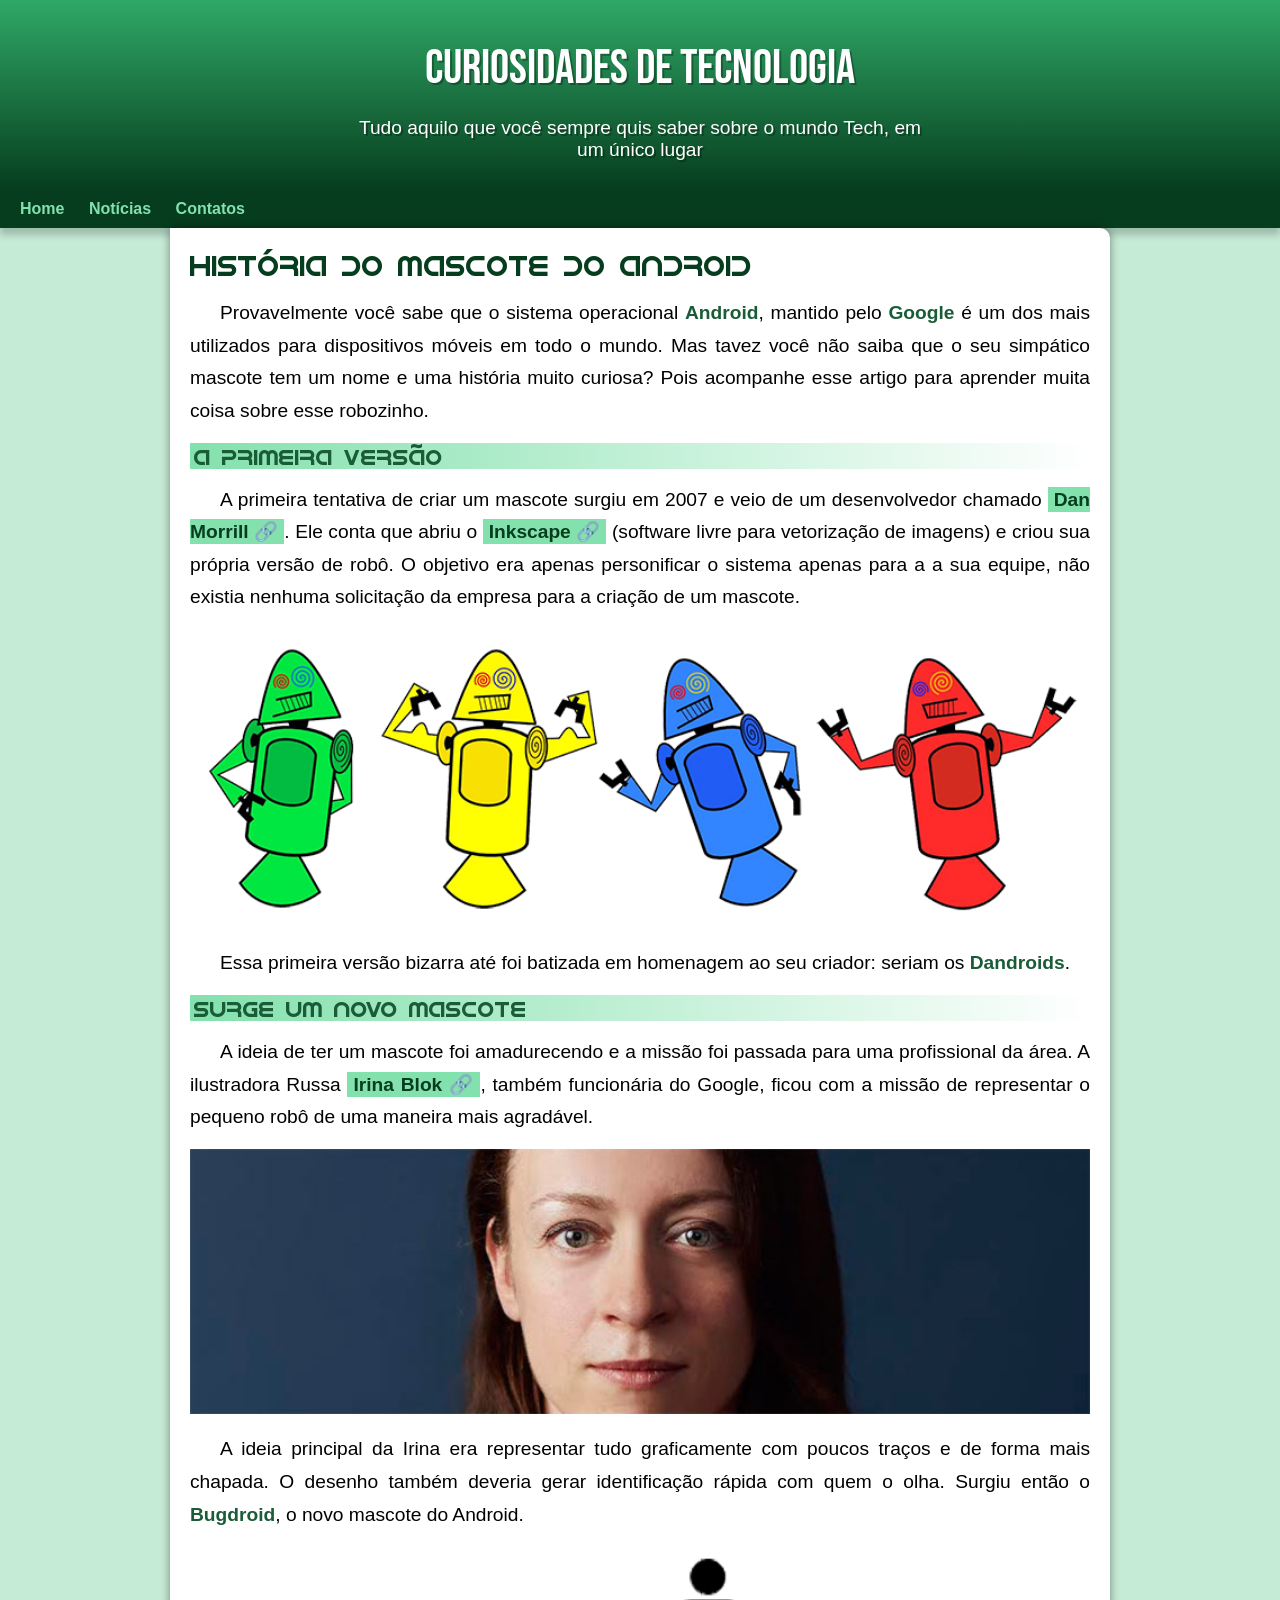
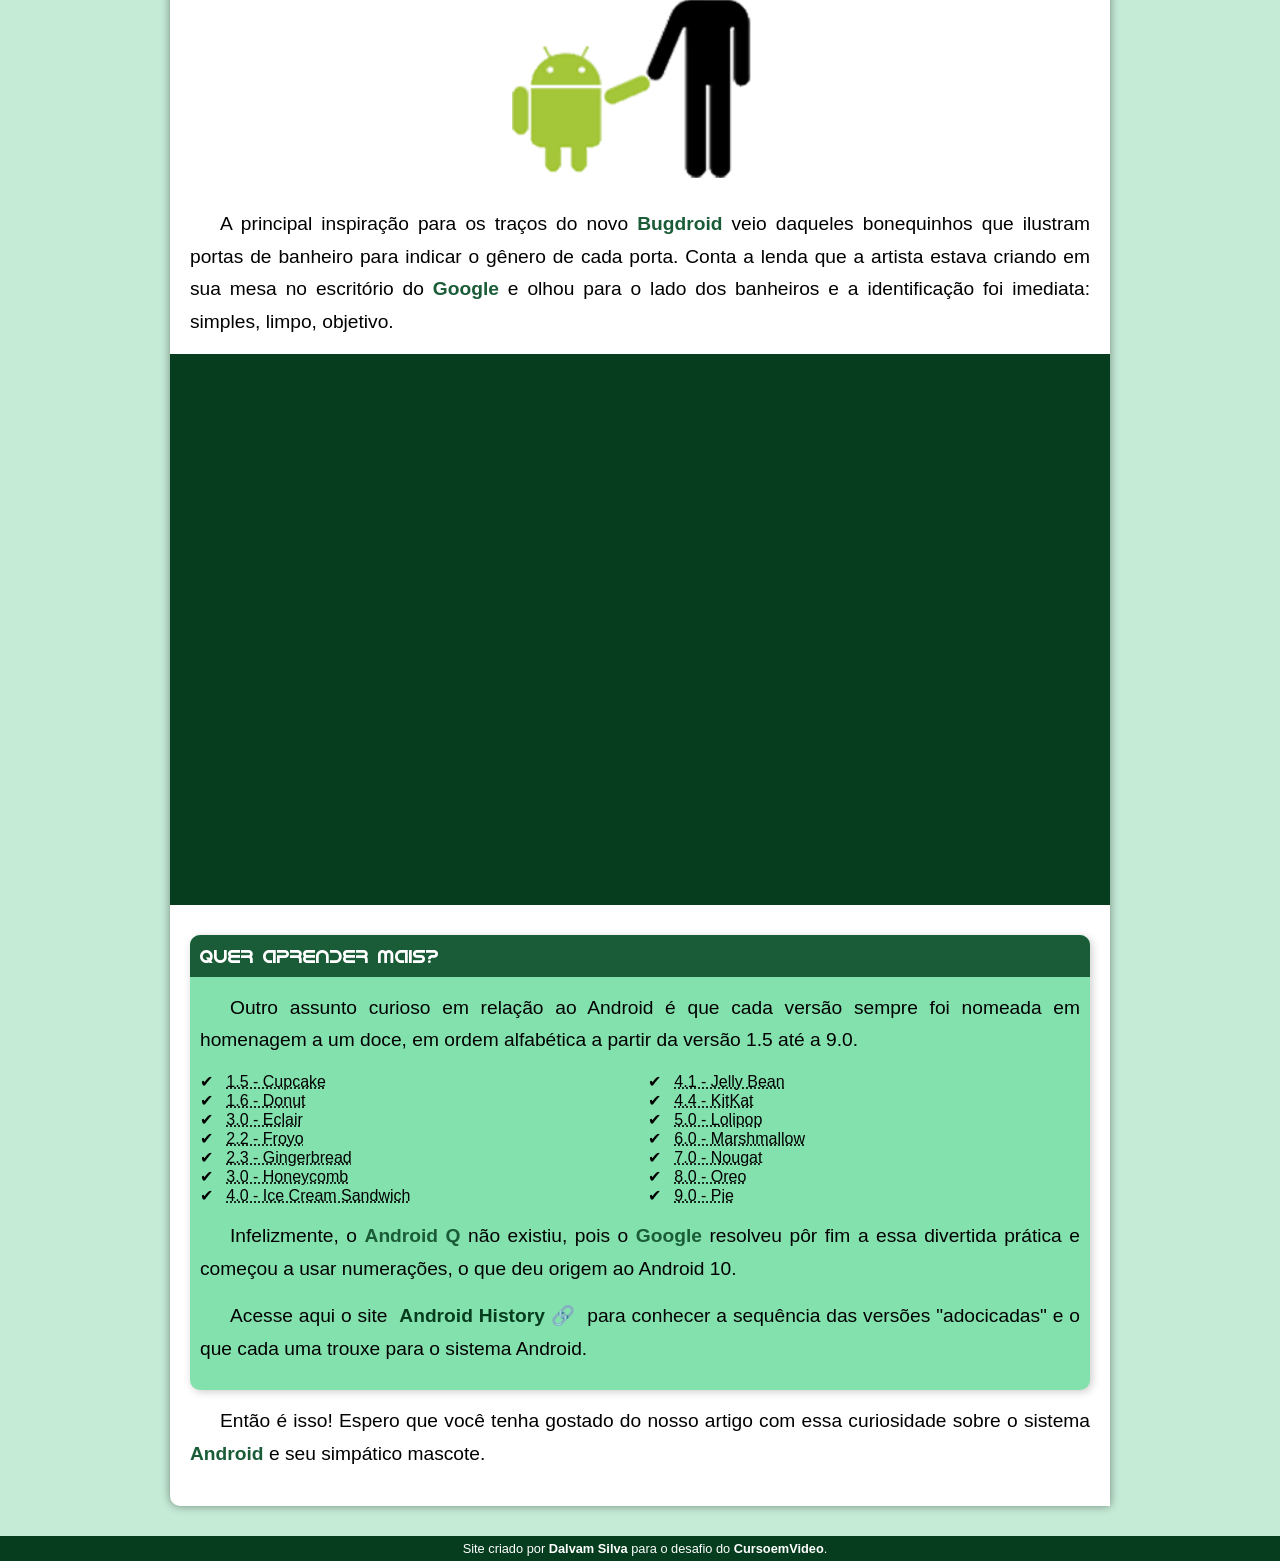
<file: index.html>
<!DOCTYPE html>
<html lang="pt-br">
<head>
    <meta charset="UTF-8">
    <meta name="viewport" content="width=device-width, initial-scale=1.0">
    <title>Como surgiu o mascote do Android?</title>
    <link rel="shortcut icon" href="imagens/favicon.ico" type="image/x-icon">
    <link rel="stylesheet" href="estilos/style.css">
    <style>
        @import url('https://fonts.googleapis.com/css2?family=Bebas+Neue&display=swap');
    </style>
</head>
<body>
    <header>

        <h1>Curiosidades de Tecnologia</h1>
        <p>Tudo aquilo que você sempre quis saber sobre o mundo Tech, em um único lugar</p>
    </header>
    <nav>
        <a href="#">Home</a>
        <a href="#">Notícias</a>
        <a href="#">Contatos</a>
    </nav>
    <main>
        <article>
            <h1>
                História do Mascote do Android
            </h1>

            <p>
                Provavelmente você sabe que o sistema operacional <strong>Android</strong>, mantido pelo <strong>Google</strong> é um dos mais utilizados para dispositivos móveis em todo o mundo. Mas tavez você não saiba que o seu simpático mascote tem um nome e uma história muito curiosa? Pois acompanhe esse artigo para aprender muita coisa sobre esse robozinho.
            </p>

            <h2>
                A primeira versão
            </h2>
            <p> 
                A primeira tentativa de criar um mascote surgiu em 2007 e veio de um desenvolvedor chamado <a href="https://androidcommunity.com/dan-morrill-shows-us-the-android-mascot-that-almost-was-20130103/" target="_blank" class="externo">Dan Morrill</a>. Ele conta que abriu o <a href="https://inkscape.org/pt-br/" target="_blank" class="externo">Inkscape</a> (software livre para vetorização de imagens) e criou sua própria versão de robô. O objetivo era apenas personificar o sistema apenas para a a sua equipe, não existia nenhuma solicitação da empresa para a criação de um mascote.
            </p>

            <picture>
                <source media="(max-width: 600px)" srcset="imagens/dan-droids-pq.png">
                <img src="imagens/dan-droids.png" alt="Primeiro mascote do Android">
            </picture>

            <p>
                Essa primeira versão bizarra até foi batizada em homenagem ao seu criador: seriam os <strong>Dandroids</strong>.
            </p>

            <h2>
                Surge um novo mascote
            </h2>

            <p>
                A ideia de ter um mascote foi amadurecendo e a missão foi passada para uma profissional da área. A ilustradora Russa <a href="https://www.irinablok.com/android" target="_blank" class="externo">Irina Blok</a>, também funcionária do Google, ficou com a missão de representar o pequeno robô de uma maneira mais agradável.
            </p>

            <picture>
                <source media="(max-width: 600px)" srcset="imagens/irina-blok-pq.jpg">
                <img src="imagens/irina-blok.jpg" alt="Irina Block, criadora do Bugdroid">
            </picture>

            <p>
                A ideia principal da Irina era representar tudo graficamente com poucos traços e de forma mais chapada. O desenho também deveria gerar identificação rápida com quem o olha. Surgiu então o <strong>Bugdroid</strong>, o novo mascote do Android.
            </p>

            <img src="imagens/bugdroid.png" class="pequena" alt="Bugdroid">

            <p>
                A principal inspiração para os traços do novo <strong>Bugdroid</strong> veio daqueles bonequinhos que ilustram portas de banheiro para indicar o gênero de cada porta. Conta a lenda que a artista estava criando em sua mesa no escritório do <strong>Google</strong> e olhou para o lado dos banheiros e a identificação foi imediata: simples, limpo, objetivo.
            </p>

            <div class="video">
                <iframe width="560" height="315" src="https://www.youtube.com/embed/l2UDgpLz20M?si=FaozWaadYdVL_MJb" title="YouTube video player" frameborder="0" allow="accelerometer; autoplay; clipboard-write; encrypted-media; gyroscope; picture-in-picture; web-share" referrerpolicy="strict-origin-when-cross-origin" allowfullscreen></iframe>
            </div>
            
            <aside>
                <h3>
                    Quer aprender mais?
                </h3> 

                <p>
                    Outro assunto curioso em relação ao Android é que cada versão sempre foi nomeada em homenagem a um doce, em ordem alfabética a partir da versão 1.5 até a 9.0.
                </p>

                <ul>
                    <li>
                        <abbr title="Bolo de Copo">1.5 - Cupcake</abbr>
                    </li>
                    <li>
                        <abbr title="Rosquinha">1.6 - Donut</abbr>
                    </li>
                    <li>
                        <abbr title="Bomba">3.0 - Eclair</abbr>
                    </li>
                    <li>
                        <abbr title="Iogurte Congelado">2.2 - Froyo</abbr>
                    </li>
                    <li>
                        <abbr title="Biscoito de Gengibre">2.3 - Gingerbread</abbr>
                    </li>
                    <li>
                        <abbr title="Favo de Mel">3.0 - Honeycomb</abbr>
                    </li>
                    <li>
                        <abbr title="Saunduíche de Sorvete">4.0 - Ice Cream Sandwich</abbr>
                    </li>
                    <li>
                        <abbr title="Jujuba">4.1 - Jelly Bean</abbr>
                    </li>
                    <li>
                        <abbr title="Kitkat">4.4 - KitKat</abbr>
                    </li>
                    <li>
                        <abbr title="Pirulito">5.0 - Lolipop</abbr>
                    </li>
                    <li>
                        <abbr title="Marshmallow">6.0 - Marshmallow</abbr>
                    </li>
                    <li>
                        <abbr title="Torrone">7.0 - Nougat</abbr>
                    </li>
                    <li>
                        <abbr title="Oreo">8.0 - Oreo</abbr>
                    </li>
                    <li>
                        <abbr title="Torta">9.0 - Pie</abbr>
                    </li>
                </ul>

                <p>
                    Infelizmente, o <strong>Android Q</strong> não existiu, pois o <strong>Google</strong> resolveu pôr fim a essa divertida prática e começou a usar numerações, o que deu origem ao Android 10.
                </p>
                <p>
                    Acesse aqui o site <a href="https://www.android.com/intl/pt_br/new-features-on-android/" target="_blank" class="externo">Android History</a> para conhecer a sequência das versões "adocicadas" e o que cada uma trouxe para o sistema Android.
                </p>
            </aside>

            <p>
                Então é isso! Espero que você tenha gostado do nosso artigo com essa curiosidade sobre o sistema <strong>Android</strong> e seu simpático mascote.
            </p>
        </article>
    </main>
    <footer>
        <p>Site criado por <a href="#" target="_blank">Dalvam Silva</a> para o desafio do <a href="https://www.youtube.com/c/CursoemV%C3%ADdeo" target="_blank">CursoemVideo</a>.</p>
    </footer>
</body>
</html>
</file>
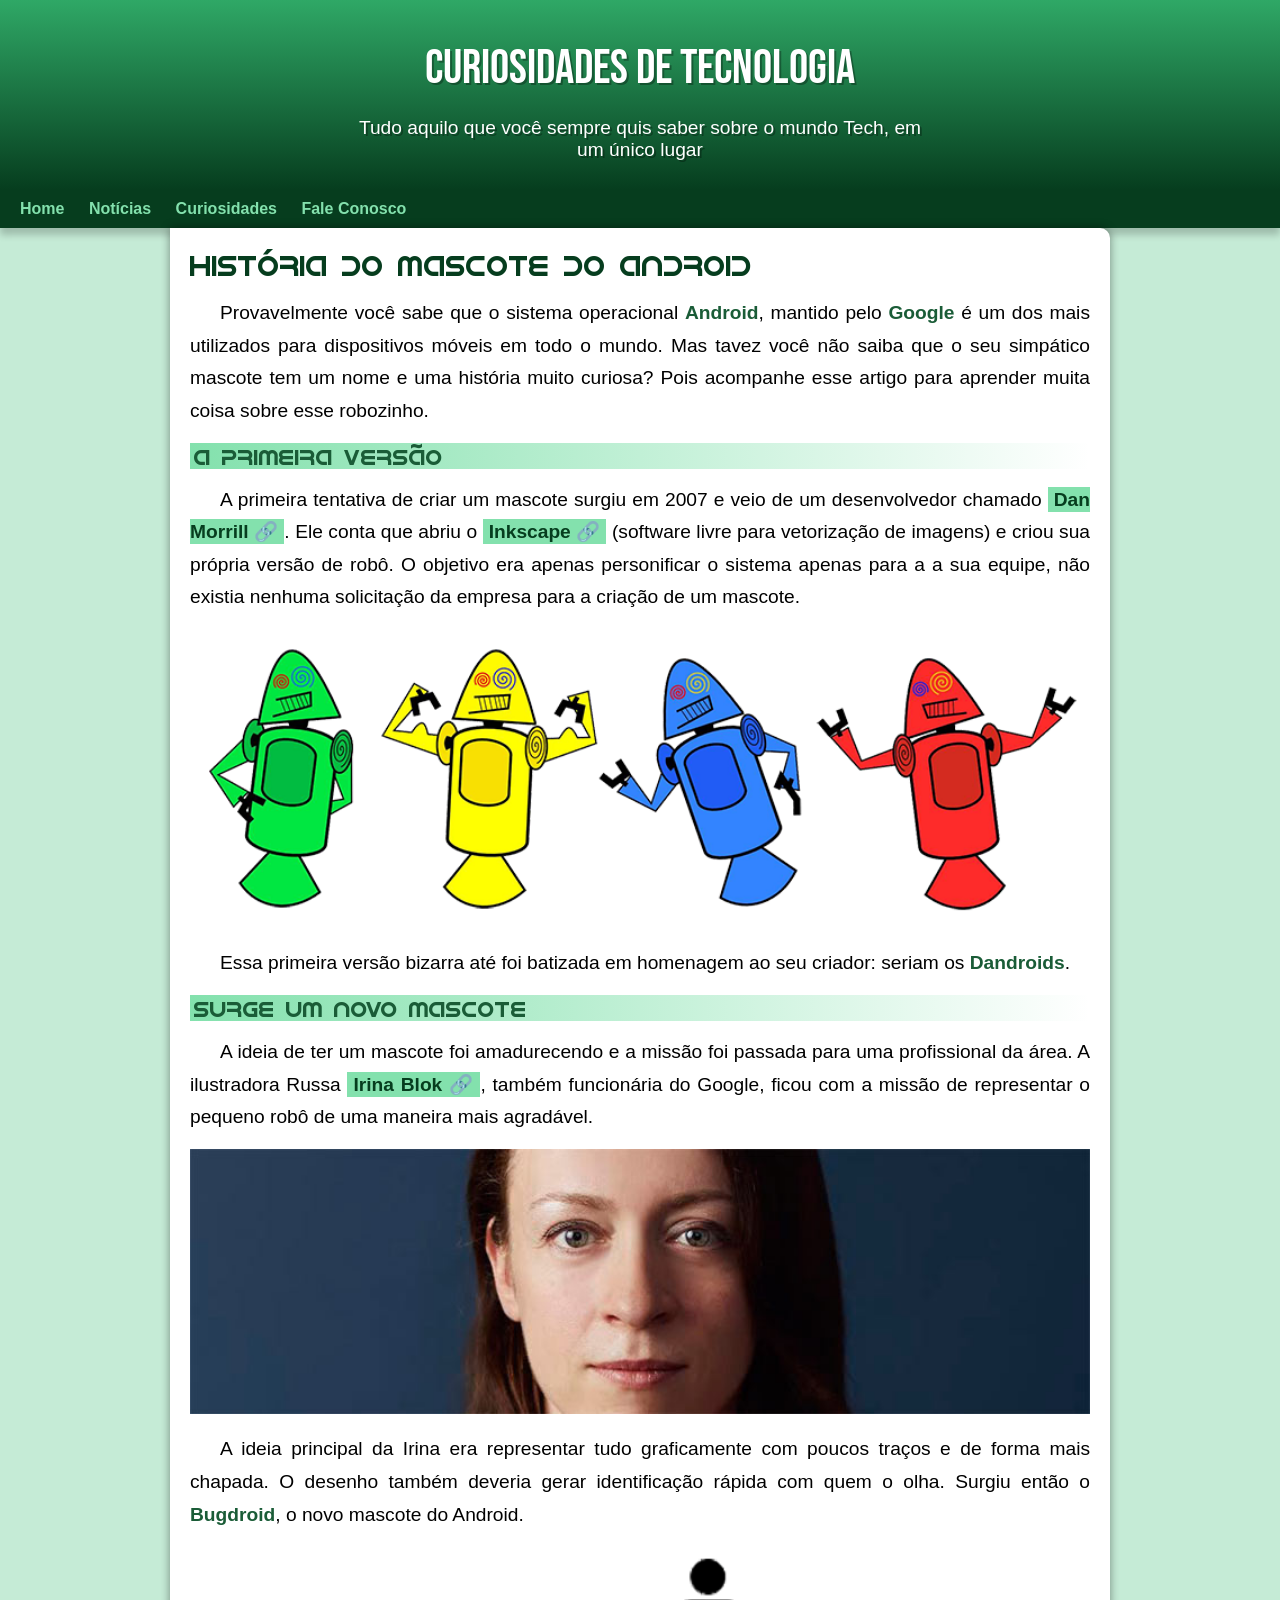
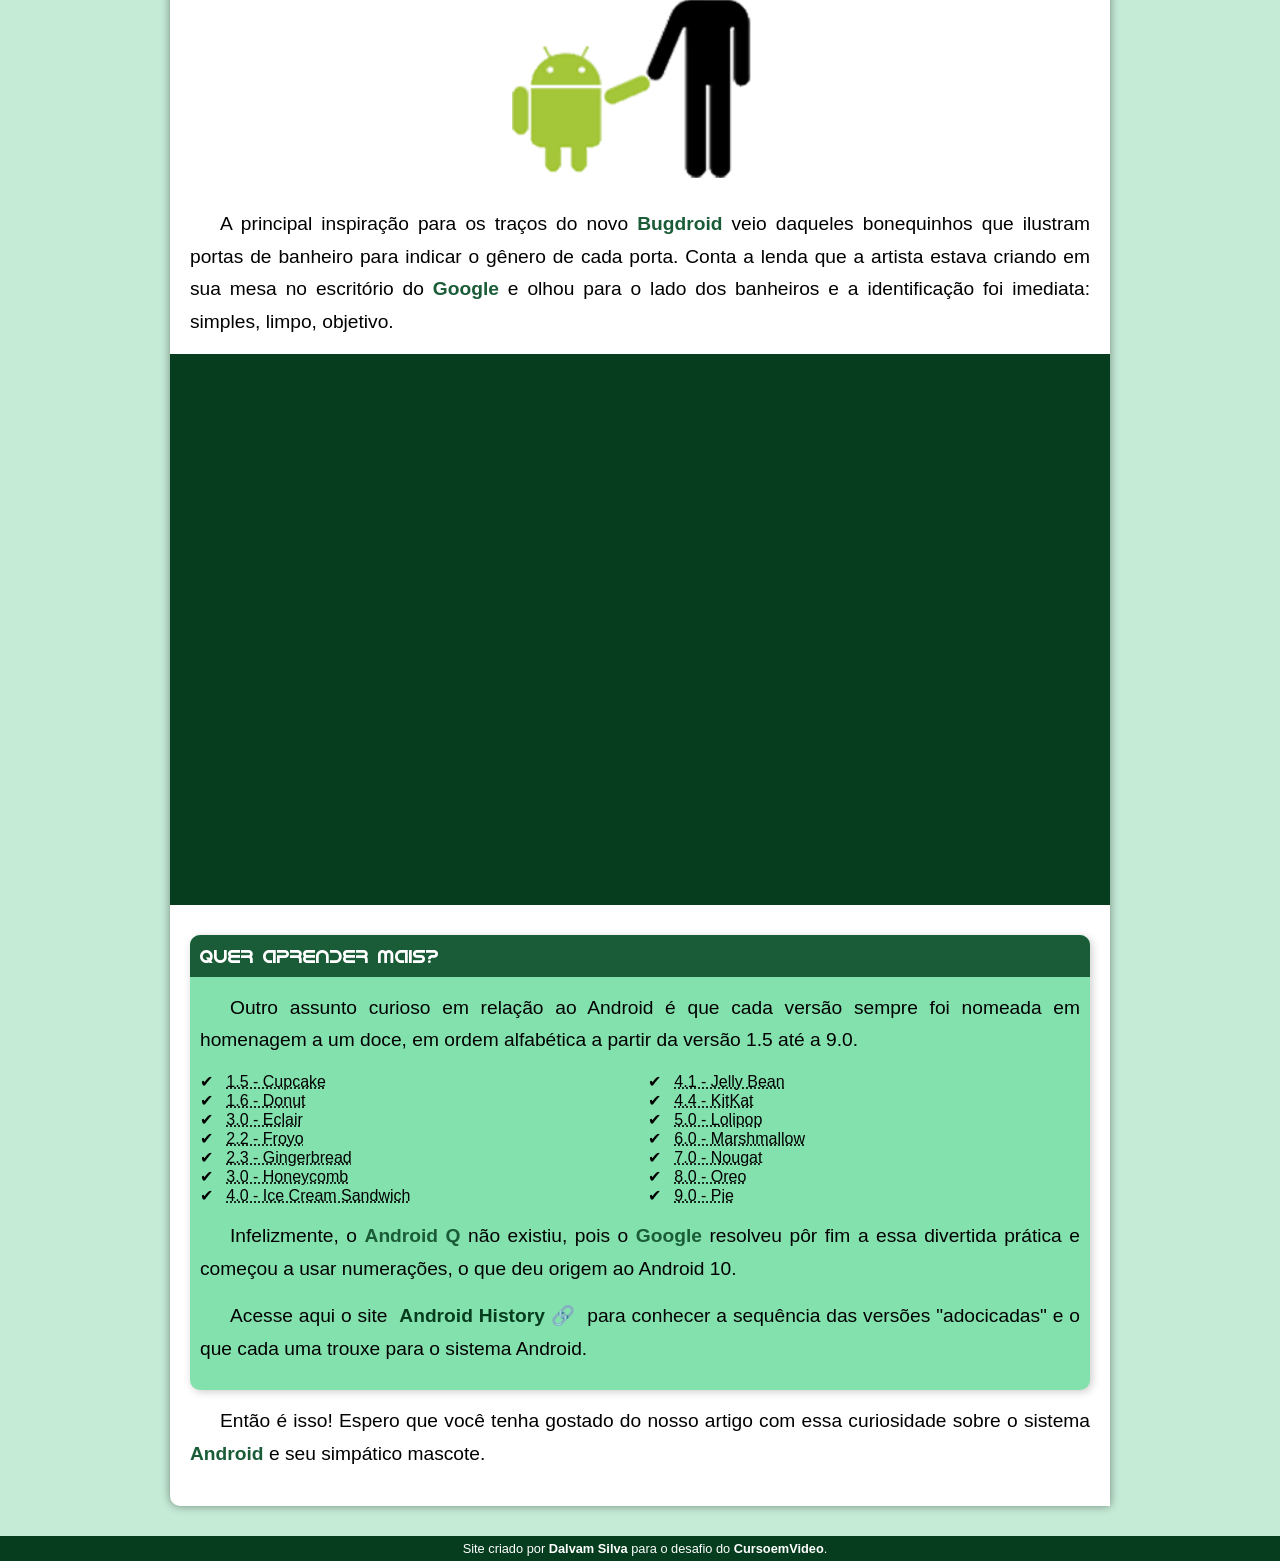
<file: index.html.html>
<!DOCTYPE html>
<html lang="pt-br">
<head>
    <meta charset="UTF-8">
    <meta name="viewport" content="width=device-width, initial-scale=1.0">
    <title>Como surgiu o mascote do Android?</title>
    <link rel="shortcut icon" href="imagens/favicon.ico" type="image/x-icon">
    <link rel="stylesheet" href="estilos/style.css">
    <style>
        @import url('https://fonts.googleapis.com/css2?family=Bebas+Neue&display=swap');
    </style>
</head>
<body>
    <header>

        <h1>Curiosidades de Tecnologia</h1>
        <p>Tudo aquilo que você sempre quis saber sobre o mundo Tech, em um único lugar</p>
    </header>
    <nav>
        <a href="#">Home</a>
        <a href="#">Notícias</a>
        <a href="#">Curiosidades</a>
        <a href="#">Fale Conosco</a>
    </nav>
    <main>
        <article>
            <h1>
                História do Mascote do Android
            </h1>

            <p>
                Provavelmente você sabe que o sistema operacional <strong>Android</strong>, mantido pelo <strong>Google</strong> é um dos mais utilizados para dispositivos móveis em todo o mundo. Mas tavez você não saiba que o seu simpático mascote tem um nome e uma história muito curiosa? Pois acompanhe esse artigo para aprender muita coisa sobre esse robozinho.
            </p>

            <h2>
                A primeira versão
            </h2>
            <p> 
                A primeira tentativa de criar um mascote surgiu em 2007 e veio de um desenvolvedor chamado <a href="https://androidcommunity.com/dan-morrill-shows-us-the-android-mascot-that-almost-was-20130103/" target="_blank" class="externo">Dan Morrill</a>. Ele conta que abriu o <a href="https://inkscape.org/pt-br/" target="_blank" class="externo">Inkscape</a> (software livre para vetorização de imagens) e criou sua própria versão de robô. O objetivo era apenas personificar o sistema apenas para a a sua equipe, não existia nenhuma solicitação da empresa para a criação de um mascote.
            </p>

            <picture>
                <source media="(max-width: 600px)" srcset="imagens/dan-droids-pq.png">
                <img src="imagens/dan-droids.png" alt="Primeiro mascote do Android">
            </picture>

            <p>
                Essa primeira versão bizarra até foi batizada em homenagem ao seu criador: seriam os <strong>Dandroids</strong>.
            </p>

            <h2>
                Surge um novo mascote
            </h2>

            <p>
                A ideia de ter um mascote foi amadurecendo e a missão foi passada para uma profissional da área. A ilustradora Russa <a href="https://www.irinablok.com/android" target="_blank" class="externo">Irina Blok</a>, também funcionária do Google, ficou com a missão de representar o pequeno robô de uma maneira mais agradável.
            </p>

            <picture>
                <source media="(max-width: 600px)" srcset="imagens/irina-blok-pq.jpg">
                <img src="imagens/irina-blok.jpg" alt="Irina Block, criadora do Bugdroid">
            </picture>

            <p>
                A ideia principal da Irina era representar tudo graficamente com poucos traços e de forma mais chapada. O desenho também deveria gerar identificação rápida com quem o olha. Surgiu então o <strong>Bugdroid</strong>, o novo mascote do Android.
            </p>

            <img src="imagens/bugdroid.png" class="pequena" alt="Bugdroid">

            <p>
                A principal inspiração para os traços do novo <strong>Bugdroid</strong> veio daqueles bonequinhos que ilustram portas de banheiro para indicar o gênero de cada porta. Conta a lenda que a artista estava criando em sua mesa no escritório do <strong>Google</strong> e olhou para o lado dos banheiros e a identificação foi imediata: simples, limpo, objetivo.
            </p>

            <div class="video">
                <iframe width="560" height="315" src="https://www.youtube.com/embed/l2UDgpLz20M?si=FaozWaadYdVL_MJb" title="YouTube video player" frameborder="0" allow="accelerometer; autoplay; clipboard-write; encrypted-media; gyroscope; picture-in-picture; web-share" referrerpolicy="strict-origin-when-cross-origin" allowfullscreen></iframe>
            </div>
            
            <aside>
                <h3>
                    Quer aprender mais?
                </h3> 

                <p>
                    Outro assunto curioso em relação ao Android é que cada versão sempre foi nomeada em homenagem a um doce, em ordem alfabética a partir da versão 1.5 até a 9.0.
                </p>

                <ul>
                    <li>
                        <abbr title="Bolo de Copo">1.5 - Cupcake</abbr>
                    </li>
                    <li>
                        <abbr title="Rosquinha">1.6 - Donut</abbr>
                    </li>
                    <li>
                        <abbr title="Bomba">3.0 - Eclair</abbr>
                    </li>
                    <li>
                        <abbr title="Iogurte Congelado">2.2 - Froyo</abbr>
                    </li>
                    <li>
                        <abbr title="Biscoito de Gengibre">2.3 - Gingerbread</abbr>
                    </li>
                    <li>
                        <abbr title="Favo de Mel">3.0 - Honeycomb</abbr>
                    </li>
                    <li>
                        <abbr title="Saunduíche de Sorvete">4.0 - Ice Cream Sandwich</abbr>
                    </li>
                    <li>
                        <abbr title="Jujuba">4.1 - Jelly Bean</abbr>
                    </li>
                    <li>
                        <abbr title="Kitkat">4.4 - KitKat</abbr>
                    </li>
                    <li>
                        <abbr title="Pirulito">5.0 - Lolipop</abbr>
                    </li>
                    <li>
                        <abbr title="Marshmallow">6.0 - Marshmallow</abbr>
                    </li>
                    <li>
                        <abbr title="Torrone">7.0 - Nougat</abbr>
                    </li>
                    <li>
                        <abbr title="Oreo">8.0 - Oreo</abbr>
                    </li>
                    <li>
                        <abbr title="Torta">9.0 - Pie</abbr>
                    </li>
                </ul>

                <p>
                    Infelizmente, o <strong>Android Q</strong> não existiu, pois o <strong>Google</strong> resolveu pôr fim a essa divertida prática e começou a usar numerações, o que deu origem ao Android 10.
                </p>
                <p>
                    Acesse aqui o site <a href="https://www.android.com/intl/pt_br/new-features-on-android/" target="_blank" class="externo">Android History</a> para conhecer a sequência das versões "adocicadas" e o que cada uma trouxe para o sistema Android.
                </p>
            </aside>

            <p>
                Então é isso! Espero que você tenha gostado do nosso artigo com essa curiosidade sobre o sistema <strong>Android</strong> e seu simpático mascote.
            </p>
        </article>
    </main>
    <footer>
        <p>Site criado por <a href="#" target="_blank">Dalvam Silva</a> para o desafio do <a href="https://www.youtube.com/c/CursoemV%C3%ADdeo" target="_blank">CursoemVideo</a>.</p>
    </footer>
</body>
</html>
</file>
<file: estilos/style.css>
@charset "UTF-8";

@font-face {
    font-family: 'android';
    src: url(../fontes/idroid.otf) format(opentype);
    font-style: normal;
}

:root {
    --cor0: #c5ebd6;
    --cor1: #83e1ad;
    --cor2: #3ddc84;
    --cor3: #2fa866;
    --cor4: #1a5c37;
    --cor5: #063d1e;

    --fonte-padrao: Arial, Helvetica, Verdana, sans-serif;
    --fonte-android: 'android', cursive;
    --fonte-destaque: 'Bebas Neue', cursive;
}

* {
    margin: 0px;
    padding: 0px;
}

body {
    background-color: var(--cor0);
    font-family: var(--fonte-padrao);
}

a.externo::after{
    content: '\00A0\1F517';
}

header {
    width: 100%;
    background-image: linear-gradient(to bottom, var(--cor3), var(--cor5));
    min-height: 150px;
    text-align: center;
    padding-top: 40px;
}

header > h1 {
    color: white;
    font-family: var(--fonte-destaque);
    font-size: 3em;
    font-weight: normal;
    margin-bottom: 20px;
    text-shadow: 2px 2px 0px rgba(0, 0, 0, 0.304);
}

header > p {
    color: white;
    font-family: var(--fonte-padrao);
    font-size: 1.2em;
    max-width: 580px;
    padding-right: 10px;
    padding-left: 10px;
    margin: auto;
    text-shadow: 2px 2px 0px rgba(0, 0, 0, 0.304);
}

nav {
    background-color: var(--cor5);
    padding: 10px;
    box-shadow: 0px 7px 7px rgba(0, 0, 0, 0.200);
}

nav > a {
    color: var(--cor1);
    padding: 10px;
    border-radius: 5px;
    text-decoration: none;
    font-weight: bold;
    transition-duration: .5s;
}

nav a:hover {
    background-color: var(--cor3);
    color: var(--cor5);
}

main {
    min-width: 445px;
    max-width: 900px;
    margin: auto;
    margin-bottom: 30px;
    padding: 20px;
    background-color: white;
    box-shadow: 0px 0px 10px rgba(0, 0, 0, 0.419);
    border-bottom-left-radius: 10px;
    border-top-right-radius: 10px;
}

main h1 {
    color: var(--cor5);
    font-family: var(--fonte-android);
    font-weight: normal;
    font-size: 1.8em;
}

main h2 {
    background-image: linear-gradient(to right, var(--cor1), transparent);
    font-family: var(--fonte-android);
    color: var(--cor4);
    font-size: 1.4em;
    font-weight: normal;
    text-indent: 4px;
}

main p {
    margin: 15px 0px;
    text-align: justify;
    font-size: 1.2em;
    text-indent: 30px;
    line-height: 1.7em;
}

main strong {
    color: var(--cor4);
    font-weight: bold;
}

main a {
    text-decoration: none;
    font-weight: bold;
    color: var(--cor5);
    background-color: var(--cor1);
    padding: 2px 6px;
}

main a:hover {
    text-decoration: underline;
    color: var(--cor4);
}

main img {
    width: 100%;
}

main img.pequena {
    width: 380px;
    display: block;
    margin: auto;
}

div.video {
    background-color: var(--cor5);
    margin: 0px -20px 30px -20px;
    padding: 20px;
    padding-bottom: 59%;
    position: relative;
}

div.video > iframe {
    position: absolute;
    top: 5%;
    left: 5%;
    width: 90%;
    height: 90%;
}

aside{
    background-color: var(--cor1);
    padding: 10px;
    border-radius: 10px;
    box-shadow: 2px 2px 8px rgba(0, 0, 0, 0.200);
}

aside > h3{
    background-color: var(--cor4);
    color: white;
    margin: -10px -10px 0px -10px;
    padding: 10px;
    border-radius: 10px 10px 0px 0px;
    font-family: var(--fonte-android);
    font-weight: normal;
}

aside > ul{
    list-style-type: '\2714\00A0\00A0';
    list-style-position: inside;
    columns: 2;
}

footer {
    width: 100%;
    background-color: var(--cor5);
    color: white;
    text-align: center;
    font-size: 0.8em;
    padding: 5px;
}

footer a {
    color: white;
    font-weight: bolder;
    text-decoration: none;
}

footer a:hover {
    text-decoration: underline;
    color: var(--cor1);
}
</file>
